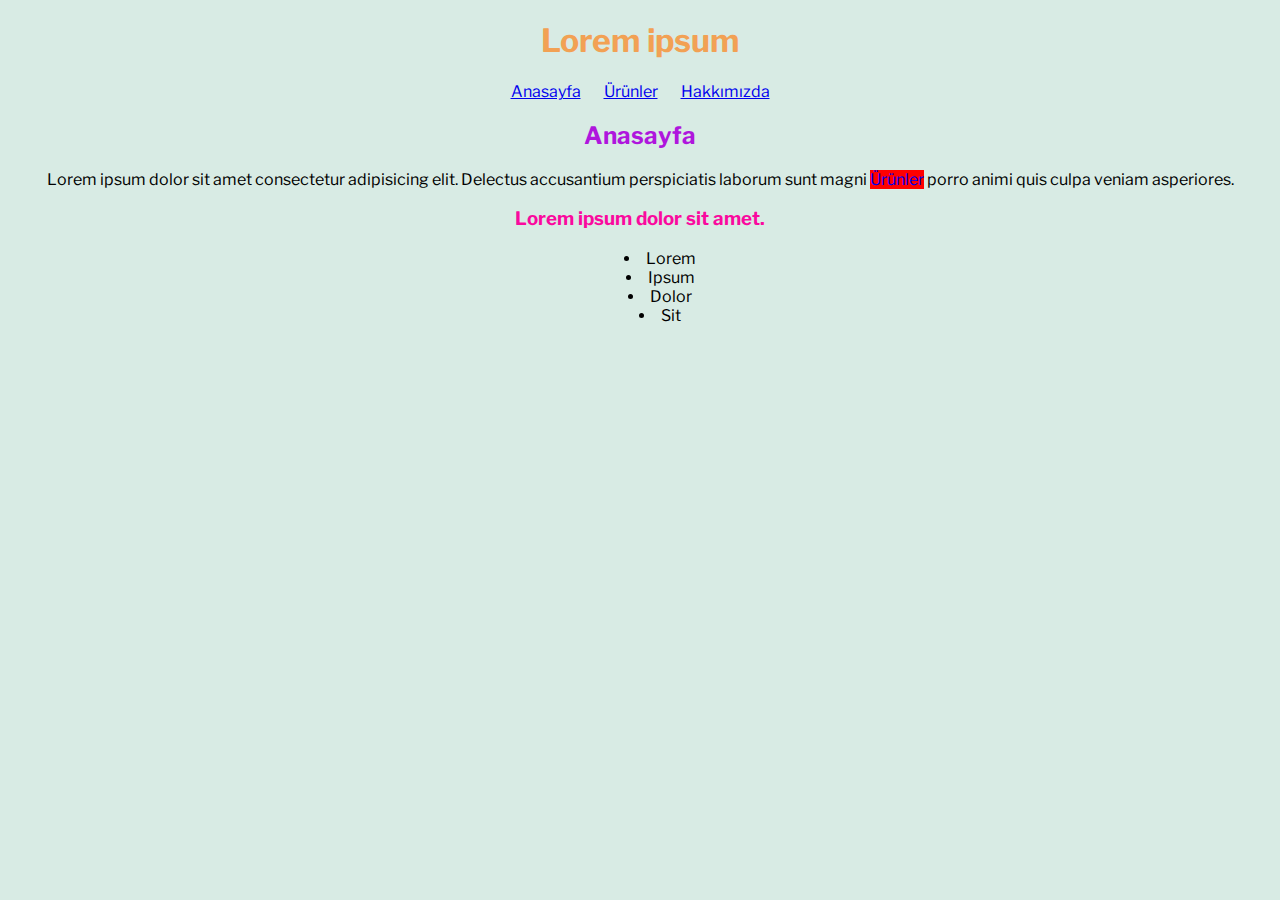
<file: odev1/index.html>
<!DOCTYPE html>
<html lang="tr">
<head>
    <meta charset="UTF-8">
    <meta http-equiv="X-UA-Compatible" content="IE=edge">
    <meta name="viewport" content="width=device-width, initial-scale=1.0">
    <title>Anasayfa</title>
    <link rel="preconnect" href="https://fonts.gstatic.com">
    <link href="https://fonts.googleapis.com/css2?family=Libre+Franklin&display=swap" rel="stylesheet"> 
    <link rel="stylesheet" href="../css/style.css">
</head>
<body>
    <h1>Lorem ipsum</h1>
    <a class="menu" href="index.html">Anasayfa</a>
    <a class="menu" href="urunler.html">Ürünler</a>
    <a class="menu" href="hakkimizda.html">Hakkımızda</a>
    <h2>Anasayfa</h2>
    <p>Lorem ipsum dolor sit amet consectetur adipisicing elit. Delectus accusantium perspiciatis laborum sunt magni <a id="kirmizi-link" href="urunler.html">Ürünler</a> porro animi quis culpa veniam asperiores.</p>
    <h3>Lorem ipsum dolor sit amet.</h3>
    <ul>
        <li>Lorem</li>
        <li>Ipsum</li>
        <li>Dolor</li>
        <li>Sit</li>
    </ul>
</body>
</html>
</file>
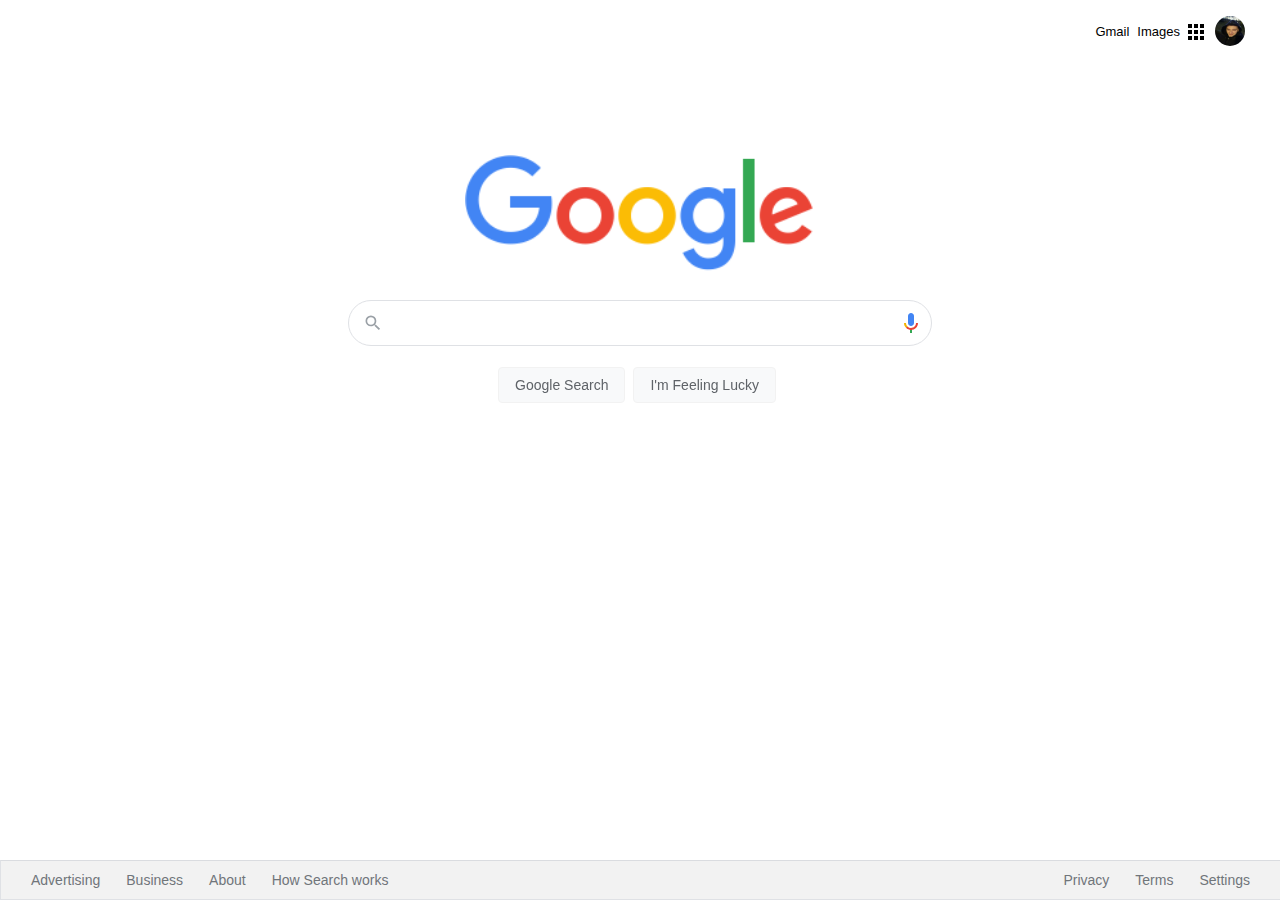
<file: odev2/google_homepage/index.html>
<!DOCTYPE html>
<html lang="en">
  <head>
    <meta charset="UTF-8" />
    <meta name="viewport" content="width=device-width, initial-scale=1.0" />
    <link rel="stylesheet" href="../google_homepage/css/style.css" />
    <title>Google</title>
  </head>
  <body>
    <div class="panel">
      <nav>
        <ul class="header">
          <li class="pic headerli">
            <a href="https://www.github.com/cengizcmataraci" target="_blank"
              ><img class="profile-image"
                src="../google_homepage/assets/samimsen.jpg"
                alt=""
                style="margin-right: 1px;"
            /></a>
          </li>
          <li style="margin: 8px" class="headerli">
            <a href="https://www.google.com.tr/intl/en/about/products?tab=wh"
              ><img src="../google_homepage/assets/appsbutton.svg" alt="" style="width: 16px; height: 16px; margin-right: 3px;"></a
            >
          </li>
          <li style="margin: 8px; margin-left: -2px;" class="headerli">
            <a
              href="https://www.google.com.tr/imghp?hl=en&tab=wi&authuser=0&ogbl"
              >Images</a
            >
          </li>
          <li style="margin: 8px" class="headerli">
            <a href="https://mail.google.com/mail/?tab=wm&authuser=0&ogbl"
              >Gmail</a
            >
          </li>
        </ul>
      </nav>
      <div class="container">
        <img
          src="../google_homepage/assets/logo.png"
          width="350px"
          alt=""
        />
      </div>
      <div class="search-area">
        <div class="search">
          <div class="search-img">
            <span>
              <svg
                focusable="false"
                xmlns="http://www.w3.org/2000/svg"
                viewBox="0 0 24 24"
              >
                <path
                  d="M15.5 14h-.79l-.28-.27A6.471 6.471 0 0 0 16 9.5 6.5 6.5 0 1 0 9.5 16c1.61 0 3.09-.59 4.23-1.57l.27.28v.79l5 4.99L20.49 19l-4.99-5zm-6 0C7.01 14 5 11.99 5 9.5S7.01 5 9.5 5 14 7.01 14 9.5 11.99 14 9.5 14z"
                ></path>
              </svg>
            </span>
          </div>
          <div class="input-enter">
            <div class="input-area">
              <input
                type="text"
                class="input"
                maxlength="2048"
                autofocus="true"
              />
            </div>
          </div>
          <div class="sesli-arama">
            <span>
              <svg class="HPVvwb" focusable="false" viewBox="0 0 24 24" xmlns="http://www.w3.org/2000/svg">
              <path d="m12 15c1.66 0 3-1.31 3-2.97v-7.02c0-1.66-1.34-3.01-3-3.01s-3 1.34-3 3.01v7.02c0 1.66 1.34 2.97 3 2.97z" fill="#4285f4"></path>
              <path d="m11 18.08h2v3.92h-2z" fill="#34a853"></path><path d="m7.05 16.87c-1.27-1.33-2.05-2.83-2.05-4.87h2c0 1.45 0.56 2.42 1.47 3.38v0.32l-1.15 1.18z" fill="#f4b400"></path>
              <path d="m12 16.93a4.97 5.25 0 0 1 -3.54 -1.55l-1.41 1.49c1.26 1.34 3.02 2.13 4.95 2.13 3.87 0 6.99-2.92 6.99-7h-1.99c0 2.92-2.24 4.93-5 4.93z" fill="#ea4335"></path>
            </svg>
            </span>
        </div>
        </div>
      </div>
     
        <div class="buttons">
        <a href=""
          ><button class="googlesearch">Google Search</button></a
        >
        <a href=""
          ><button class="feelinglucky">I'm Feeling Lucky</button></a
        >
      </div>
    </div>

    <nav>
      <ul class="footer">
        <li class="footerli">
          <a
            href="https://www.google.com/intl/en_tr/ads/?subid=ww-ww-et-g-awa-a-g_hpafoot1_1!o2&utm_source=google.com&utm_medium=referral&utm_campaign=google_hpafooter&fg=1"
            >Advertising</a
          >
        </li>
        <li class="footerli">
          <a
            href="https://www.google.com/services/?subid=ww-ww-et-g-awa-a-g_hpbfoot1_1!o2&utm_source=google.com&utm_medium=referral&utm_campaign=google_hpbfooter&fg=1"
            >Business</a
          >
        </li>
        <li class="footerli">
          <a
            href="https://about.google/?utm_source=google-TR&utm_medium=referral&utm_campaign=hp-footer&fg=1"
            >About</a
          >
        </li>
        <li class="footerli">
          <a href="https://google.com/search/howsearchworks/?fg=1"
            >How Search works</a
          >
        </li>

        <li class="footerli" style="float: right; margin-right: 35px">
          <a href="https://www.google.com/preferences?hl=en">Settings</a>
        </li>

        <li class="footerli" style="float: right">
          <a href="https://policies.google.com/terms?hl=en-TR&fg=1">Terms</a>
        </li>

        <li class="footerli" style="float: right">
          <a href="https://policies.google.com/privacy?hl=en-TR&fg=1">Privacy</a>
        </li>
      </ul>
    </nav>
  </body>
</html>
</file>
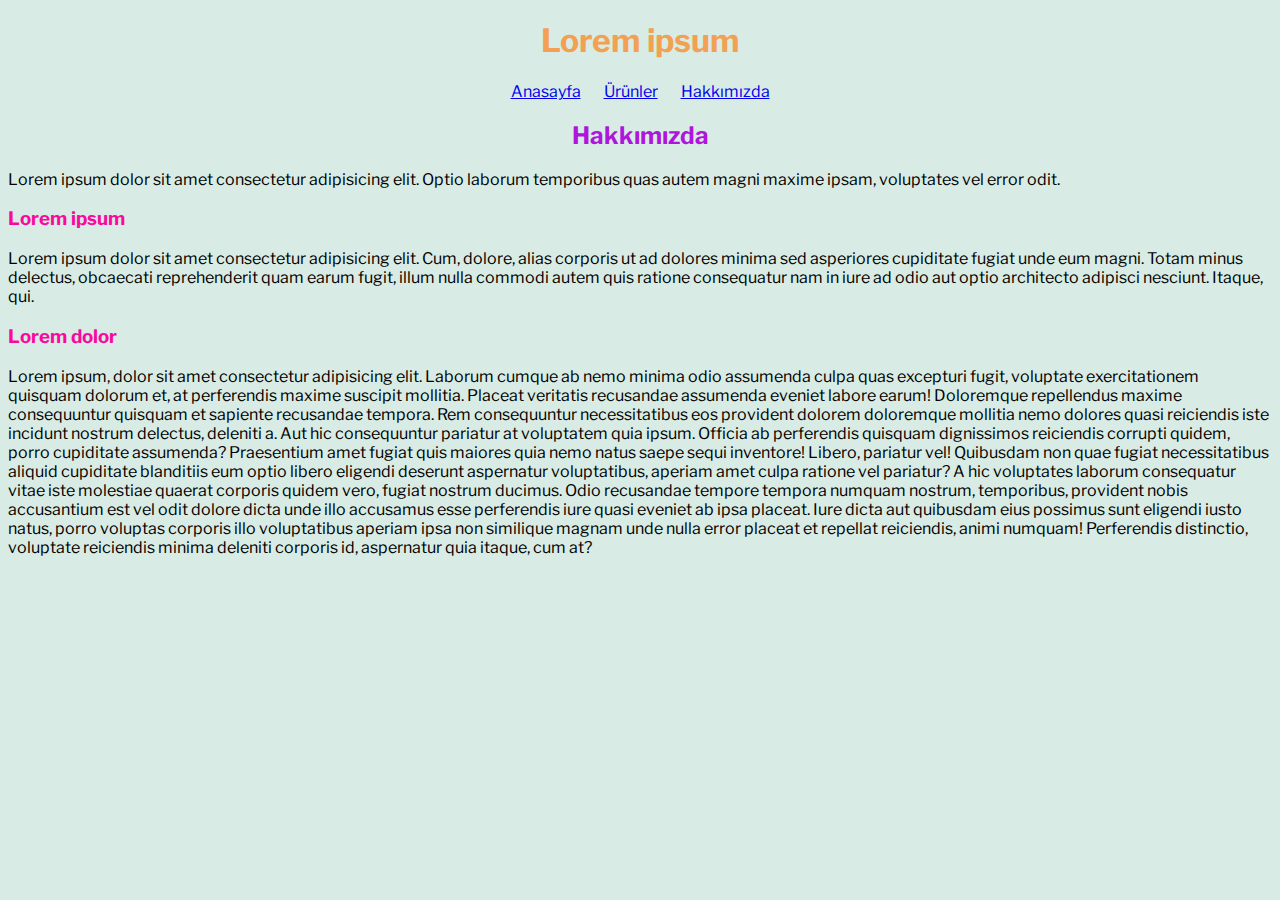
<file: odev1/hakkimizda.html>
<!DOCTYPE html>
<html lang="tr">
<head>
    <meta charset="UTF-8">
    <meta http-equiv="X-UA-Compatible" content="IE=edge">
    <meta name="viewport" content="width=device-width, initial-scale=1.0">
    <title>Hakkımızda</title>
    <link rel="preconnect" href="https://fonts.gstatic.com">
    <link href="https://fonts.googleapis.com/css2?family=Libre+Franklin&display=swap" rel="stylesheet">
    <link rel="stylesheet" href="../css/style.css">
    <style>
       .sola-yasla {
           text-align: left;
       }
    </style>
</head>
<body>
    <h1>Lorem ipsum</h1>
    <a class="menu" href="index.html">Anasayfa</a>
    <a class="menu" href="urunler.html">Ürünler</a>
    <a class="menu" href="hakkimizda.html">Hakkımızda</a>
    <h2>Hakkımızda</h2>
    <p class="sola-yasla">Lorem ipsum dolor sit amet consectetur adipisicing elit. Optio laborum temporibus quas autem magni maxime ipsam, voluptates vel error odit.</p>
    <h3 class="sola-yasla">Lorem ipsum</h3>
    <p class="sola-yasla">Lorem ipsum dolor sit amet consectetur adipisicing elit. Cum, dolore, alias corporis ut ad dolores minima sed asperiores cupiditate fugiat unde eum magni. Totam minus delectus, obcaecati reprehenderit quam earum fugit, illum nulla commodi autem quis ratione consequatur nam in iure ad odio aut optio architecto adipisci nesciunt. Itaque, qui.</p>
    <h3 class="sola-yasla">Lorem dolor</h3>
    <p class="sola-yasla">Lorem ipsum, dolor sit amet consectetur adipisicing elit. Laborum cumque ab nemo minima odio assumenda culpa quas excepturi fugit, voluptate exercitationem quisquam dolorum et, at perferendis maxime suscipit mollitia. Placeat veritatis recusandae assumenda eveniet labore earum! Doloremque repellendus maxime consequuntur quisquam et sapiente recusandae tempora. Rem consequuntur necessitatibus eos provident dolorem doloremque mollitia nemo dolores quasi reiciendis iste incidunt nostrum delectus, deleniti a. Aut hic consequuntur pariatur at voluptatem quia ipsum. Officia ab perferendis quisquam dignissimos reiciendis corrupti quidem, porro cupiditate assumenda? Praesentium amet fugiat quis maiores quia nemo natus saepe sequi inventore! Libero, pariatur vel! Quibusdam non quae fugiat necessitatibus aliquid cupiditate blanditiis eum optio libero eligendi deserunt aspernatur voluptatibus, aperiam amet culpa ratione vel pariatur? A hic voluptates laborum consequatur vitae iste molestiae quaerat corporis quidem vero, fugiat nostrum ducimus. Odio recusandae tempore tempora numquam nostrum, temporibus, provident nobis accusantium est vel odit dolore dicta unde illo accusamus esse perferendis iure quasi eveniet ab ipsa placeat. Iure dicta aut quibusdam eius possimus sunt eligendi iusto natus, porro voluptas corporis illo voluptatibus aperiam ipsa non similique magnam unde nulla error placeat et repellat reiciendis, animi numquam! Perferendis distinctio, voluptate reiciendis minima deleniti corporis id, aspernatur quia itaque, cum at?</p>
</body>
</html>
</file>
<file: css/style.css>
body {
    font-family: 'Libre Franklin', sans-serif;
    background-color: #d8ebe4;
    text-align: center;
}

h1 {
    color: #f2a154 ;
}

h2 {
    color: #af16dd;
}

h3 {
    color: #fa099e;
}

ol {
    list-style-position: inside;
    list-style-type: upper-roman;
}

ul {
    list-style-position: inside;
}

#kirmizi-link {
    background-color: red;
    text-decoration: none;
}

.menu {
    margin: 10px;
}
</file>
<file: odev2/google_homepage/css/style.css>
.header {
  list-style-type: none;
  margin: 10px;
  overflow: hidden;
  margin-right: 16px;
  font-family: arial,sans-serif;
  font-size: 13px;
  padding: 6px;
}

.headerli a {
  display: block;
  color: black;
  text-align: center;
  padding: 0px 4px;
  text-decoration: none;
  float: right;
}

.headerli a:hover {
  text-decoration: underline;
}

.container {
  text-align: center;
  margin: 100px;
}

.search-area {
  background: #fff;
  display: flex;
  border: 1px solid #dfe1e5;
  box-shadow: none;
  z-index: 3;
  height: 44px;
  margin: 0 auto;
  margin-top: -77px;
  width: 582px;
  border-radius: 24px;
}

.search-area:hover {
box-shadow: 0 2px 3px 0 rgba(0,0,0,0.24), 0 2px 5px 0 rgba(0,0,0,0.19);
}

.search {
  flex: 1;
  display: flex;
  padding: 5px 8px 0 16px;
  padding-left: 14px;
}

.search-img {
  display: flex;
  align-items: center;
  padding-right: 13px;
  margin-top: -5px;
}

.search-img span {
  color: #9aa0a6;
  height: 20px;
  width: 20px;
  margin-top: 0px;
  display: inline-block;
  fill: currentColor;
  line-height: 24px;
  position: relative;
}

.input-enter {
  display: flex;
  flex: 1;
  flex-wrap: wrap;
}

.input-area {
  color: transparent;
  flex: 100%;
  white-space: pre;
  font: 16px arial, sans-serif;
  line-height: 34px;
  height: 34px !important;
  display: block;
}

.input {
  margin: 0;
  padding: 0;
  color: rgba(0, 0, 0, 0.87);
  word-wrap: break-word;
  outline: none;
  display: flex;
  flex: 100%;
  margin-top: -68px;
  font: 16px arial, sans-serif;
  line-height: 34px;
  height: 34px !important;
  text-rendering: auto;
  letter-spacing: normal;
  word-spacing: normal;
  text-transform: none;
  text-indent: 0px;
  text-shadow: none;
  text-align: start;
  appearance: textfield;
  cursor: text;
  border: none;
  width: 480px;
}

.googlesearch {
  background-color: #f8f9fa;
  border: 1px solid #f2f2f2;
  border-radius: 4px;
  color: #5f6368;
  font-family: Arial, Helvetica, sans-serif;
  margin: 11px 4px;
  padding: 0 16px;
  line-height: 27px;
  height: 36px;
  min-width: 54px;
  text-align: center;
  cursor: pointer;
  user-select: none;
  font-size: 14px;
}

.feelinglucky {
  background-color: #f8f9fa;
  border: 1px solid #f2f2f2;
  border-radius: 4px;
  color: #5f6368;
  font-family: Arial, Helvetica, sans-serif;
  padding: 0 16px;
  line-height: 27px;
  min-width: 54px;
  text-align: center;
  cursor: pointer;
  user-select: none;
  font-size: 14px;
  height: 36px;
}

.footer {
  margin: 0;
  padding: 0;
  overflow: hidden;
  border: 1px solid #dfe1e5;
  border-top: 1px solid #dadce0;
  position: fixed;
  bottom: 0;
  width: 100%;
  margin-left: -8px;
  line-height: 10px;
  background-color: #f2f2f2;
}

.footerli {
  float: left;
  list-style-type: none;
}

.footerli a {
  display: block;
  color: #70757a;
  text-align: center;
  padding: 14px 16px;
  text-decoration: none;
  font-family: arial, sans-serif;
  font-size: 14px;
  margin-left: 14px;
  margin-right: -20px;
  
}

.footerli a:hover {
  text-decoration: underline;
}

.profile-image {
  height: 30px;
  width: 30px;
  border-radius: 50%;
}

.sesli-arama {
    height: 24px;
    width: 24px;
    vertical-align: middle;
    margin-top: 5px;
}

.buttons {
  text-align: center;
  margin-top: 10px;
  margin-right: 10px;
}


.googlesearch:hover,.feelinglucky:hover{
  box-shadow: 0 2px 3px 0 rgba(0,0,0,0.24), 0 2px 5px 0 rgba(0,0,0,0.19);
}
</file>
